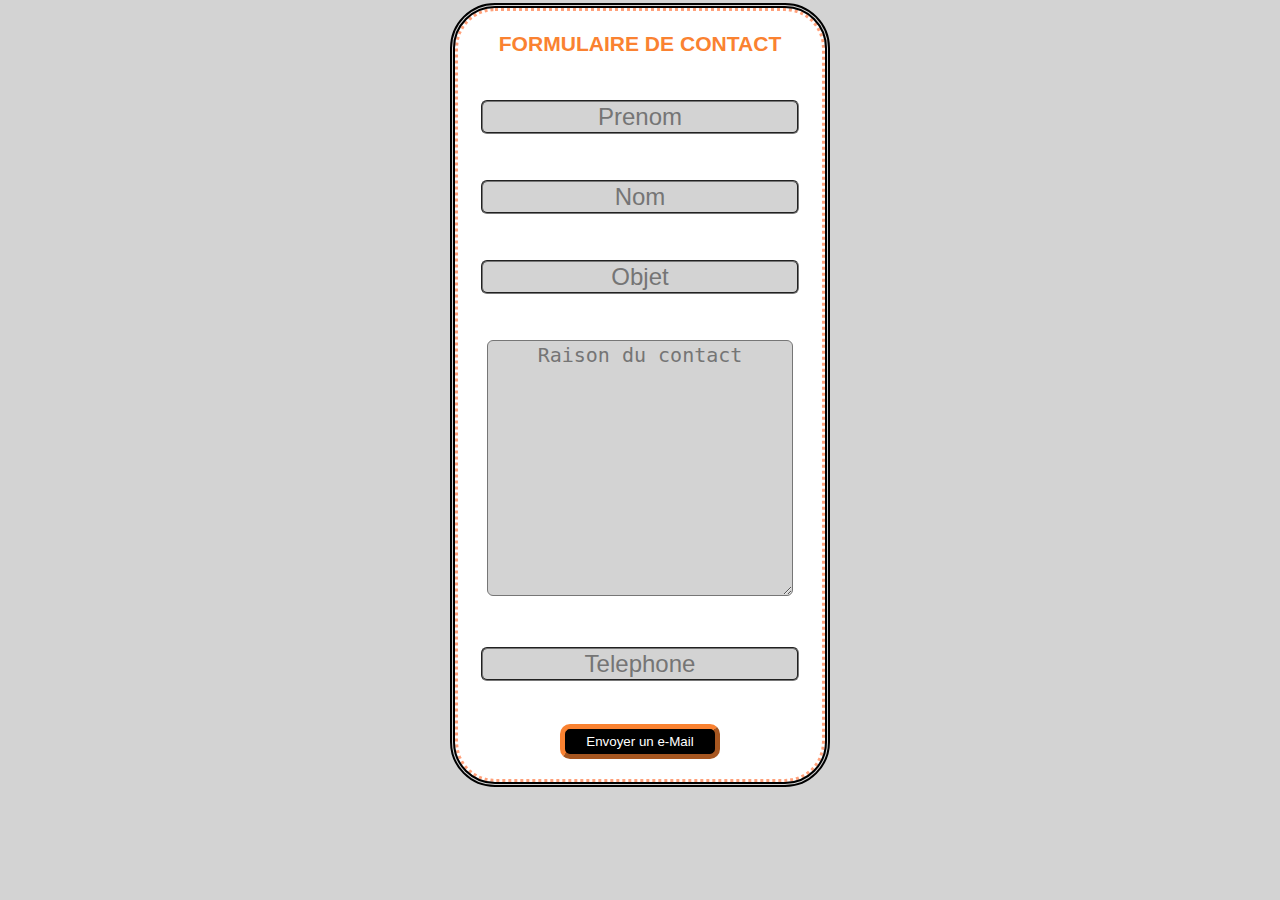
<file: formulaire.html>
<!DOCTYPE html>
<html>
<head>
	<meta charset="utf-8">
	<meta http-equiv="X-UA-Compatible" content="IE=edge">
	<meta name="viewport" content="width=device-width, initial-scale=1.0">
	<link rel="stylesheet" href="./css/formulaire.css">
	<title>Formulaire de Contact</title>
</head>


<body>	
	<div class="boxflex">
			<form action="mailto:fabienptz@outlook.fr" method="post" enctype="text/plain" class="formall">
				<h3 class="formtittle">FORMULAIRE DE CONTACT</h3>
					<input class="forminput" type="text" value="" pattern="^[a-zA-Z][a-zA-Z0-9-_\.]{1,20}$" placeholder="Prenom" name="Prenom" required>
					<br>
					<input class="forminput" type="text" value="" pattern="^[a-zA-Z][a-zA-Z0-9-_\.]{1,20}$" placeholder="Nom" name="Nom" required>
					<br>
					<input class="forminput" type="datetime" value="" pattern="[a-zA-Z][a-zA-Z0-9-_\.]{1,20}$" placeholder="Objet" name="Objet" required>
					<br>
					<textarea class="raisoncontact" type="text" value="" placeholder="Raison du contact" name="Raison du contact" required></textarea>
					<br>
					<input class="forminput" type="tel" value="" pattern="^(?:0|\(?\+33\)?\s?|0033\s?)[1-79](?:[\.\-\s]?\d\d){4}$" placeholder="Telephone" name="Telephone" required>
					<br>
					<button type="submit" class="formmail">Envoyer un e-Mail</button>
					<br>
			</form>
	</div>
</body>

</html>
</file>
<file: css/formulaire.css>
body
{
    background: lightgray;
}

.formmail
{
	width: 160px;
	height: 35px;
	background: black;
	color: white;
	border-width: 5px;
	border-radius: 10px;
    border-color: #fa8231;
	margin: 20px;

}

.formButton 
{
	width: 130px;
	height: 35px;
	background: black;
	color: white;
	border-width: 5px;
	border-radius: 10px;
    border-color: #fa8231;
	margin: 20px;

}
.formall
{
    font-family: Arial, Helvetica, sans-serif;
    font-size: large;
    outline-width: thick;
    outline-style: double;
    margin: auto;
    text-align: center;
    background-color: white;
    border: dotted  lightsalmon 3.5px;
    border-radius: 40px;
    display: block;
    height: 100%;
}
.forminput
{
    text-align: center;
    margin: 23px;
    border-style: groove;
    border-radius: 6px;
    font-size: x-large;
    background-color: lightgray;
}

.raisoncontact
{
    text-align: center;
    margin: 23px;
    border-style: groove;
    border-radius: 6px;
    font-size: x-large;
    background-color: lightgray;
    min-height: 250px;
    min-width: 300px;
}

.formtittle
{
	color: #fa8231;
	outline: 6px;
}

.boxflex
{
    display: flex;
    max-width: 100%;
    margin: auto;
    text-align: justify;
    flex-direction: column;
    justify-content: center;
}

.flexone
{
    display: flex;
    width: 100%;
}

@media screen and (max-width: 900px) 
{
    .boxflex {flex-direction: column;}
    .flexone {width: 100%;}
    .formall {height: 100%;}
}
</file>
